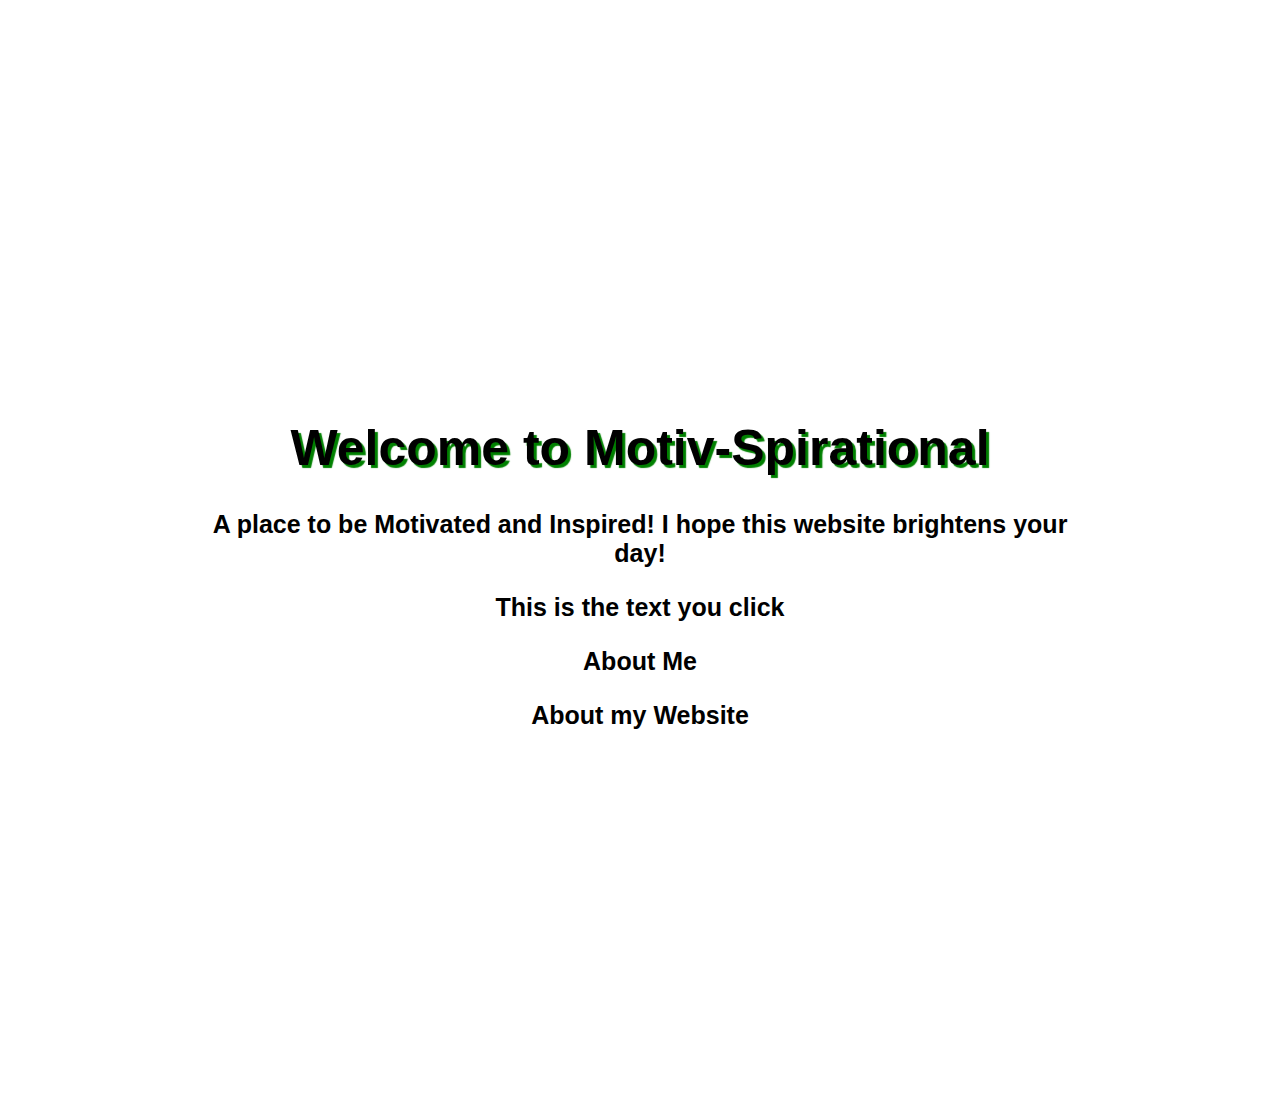
<file: neocities-motiv-spirational/index.html>
<!doctype html>
<html>
<head>
    <title>Motiv-Spirational</title>
    <!--I am a comment, I don't affect the webpage but help other programmers-->
    <!--This is where the information needed by the browser is given.  It won't show
    up on the actual page-->
    
    <meta charset="utf-8" />
    <meta http-equiv="Content-type" content="text/html; charset=utf-8" />
    <meta name="viewport" content="width=device-width, initial-scale=1" />
     <link rel="stylesheet" type="text/css" href="styles/styles1.css"> 
</head>

<body>  <!--Anything in the body tags will be part of the page-->
<div>
    <h1>Welcome to Motiv-Spirational</h1>
    <p>A place to be Motivated and Inspired! 
        I hope this website brightens your day! </p>
    
    <!--The following is a hypertext reference to an external page-->
    <!--The "target=_blank" will open in another tab-->
      
    <p><a href="http://www.acalanes.k12.ca.us/" target = "_blank">This is the text you click</a></p>
   
    
    <!--The following is a link to an internal page-->
   
    <p></p><a href = 'about.html'> About Me </a>
    <p></p><a href = 'aboutWebsite.html'> About my Website </a>
  
    
</div>
</body>
</html>
</file>
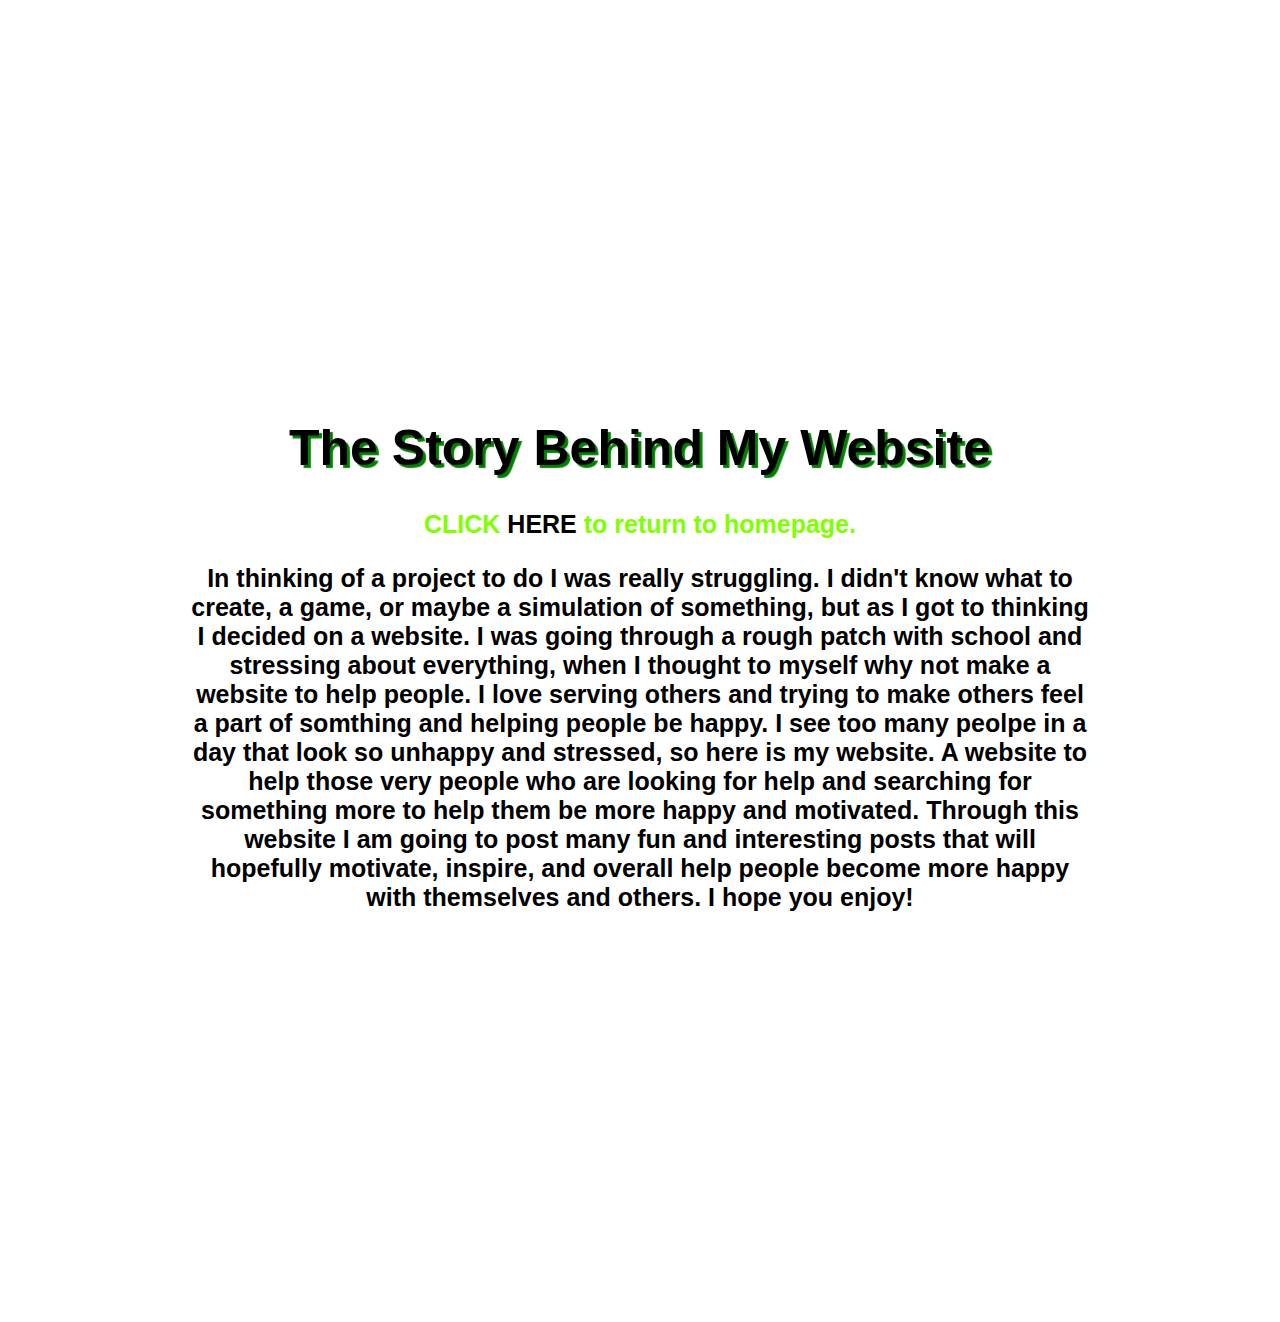
<file: neocities-motiv-spirational/aboutWebsite.html>
<!doctype html>
<html>
<head>
    <title>About My Website</title>

    <meta charset="utf-8" />
    <meta http-equiv="Content-type" content="text/html; charset=utf-8" />
    <meta name="viewport" content="width=device-width, initial-scale=1" />
    <link rel="stylesheet" type="text/css" href="styles/styles1.css"> 
    
</head>

<body>
     <div>
 <h1> The Story Behind My Website</h1>

    CLICK <a href ="index.html">HERE</a> to return to homepage.
    <p> In thinking of a project to do I was really struggling.  I didn't know what to create, a game, or maybe a simulation of something, but as I got to thinking I decided on a website.  I was going through a rough patch with school and stressing about everything, when I thought to myself why not make a website to help people. I love serving others and trying to make others feel a part of somthing and helping people be happy.  I see too many peolpe in a day that look so unhappy and stressed, so here is my website.  A website to help those very people who are looking for help and searching for something more to help them be more happy and motivated.  Through this website I am going to post many  fun and interesting posts that will hopefully motivate, inspire, and overall help people become more happy with themselves and others.  I hope you enjoy!  </p>
         
             
    </div>

</body>
</html>
</file>
<file: neocities-motiv-spirational/styles/styles1.css>
body {
      background-color: none;
background-image: url(https://unsplash.com/photos/EeEx8zpOESA/download);
      background-position: center center;
      background-repeat: no-repeat;
      background-attachment: fixed;
      background-size: cover;
       background-color: 
        margin: 0;
        padding: 0;
        font-family: curlz mt, sans-serif;
      font-size: 25px;
      font-weight: bold; 
    
        
    }
    div {
        width: 900px;
        margin: 15em auto;
        padding: 10px;
       
        border-radius: 50em;

        border-color: none;
        text-align: center 
        
        
    }
    a:link, a:visited {
        color: black;
        text-decoration: none;
        font-size: 25px
       
    }
    @media (max-width: 700px) {
        body {
            background-color: white;
        }
        div {
            width: auto;
            margin: 0 auto;
            border-radius: 0;
            padding: 1em;
        }
    } 
h1 {
color: black;
text-shadow: 3px 3px 1px green;
}
p {
color: black;
}
div {
color: chartreuse;
}
#profilepic {
    width: 200%;
}
#profilepic img {
width: 100%;
height: auto;
}
</file>
